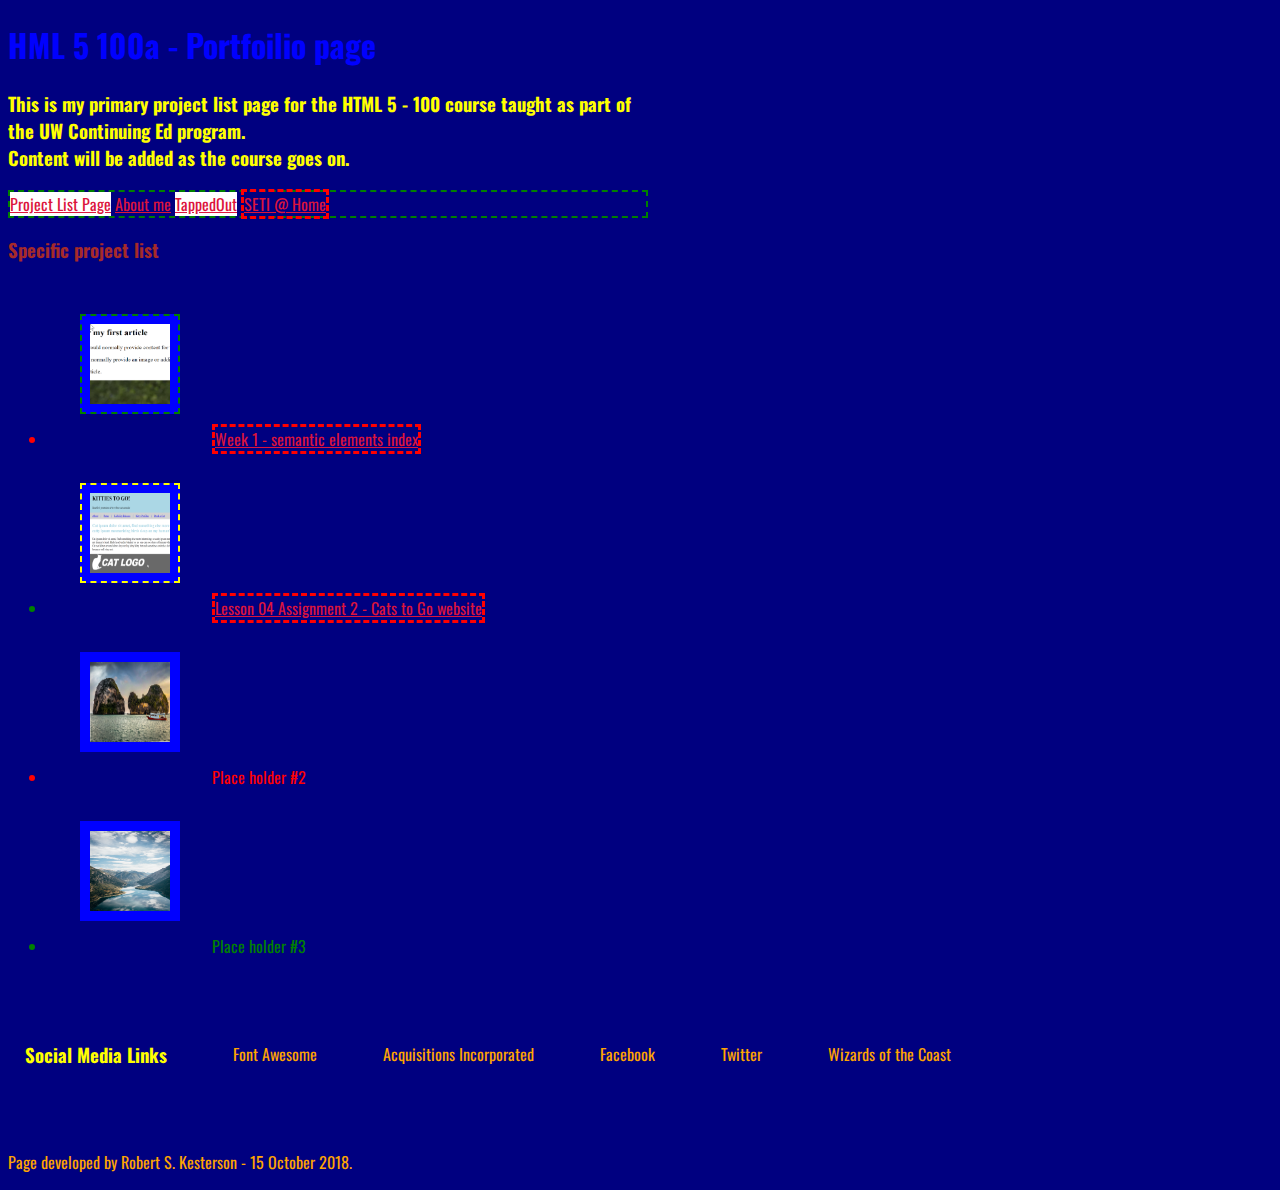
<file: index.html>
<!DOCTYPE html>
<html lang="en">
  <head>
    <meta charset="utf-8">
    <title>HTML5 100a Portfoilio page</title>
    <link rel="stylesheet" type="text/css" href="styles/stylesheet.css">
    <link href="https://fonts.googleapis.com/css?family=Oswald" rel="stylesheet">
    <link rel="stylesheet" href="https://use.fontawesome.com/releases/v5.5.0/css/all.css" integrity="sha384-B4dIYHKNBt8Bc12p+WXckhzcICo0wtJAoU8YZTY5qE0Id1GSseTk6S+L3BlXeVIU" crossorigin="anonymous">
  </head>
  <body>
    <h1>HML 5 100a - Portfoilio page</h1>
    <header>
      <h3>This is my primary project list page for the HTML 5 - 100 course taught as part of the UW Continuing Ed program.
      <br>
      Content will be added as the course goes on.</h3>
      <nav>
        <a href="index.html">Project List Page</a>
        <a class="nav-highlight" href="about-me.html">About me</a>
        <a href="https://www.tappedout.net">TappedOut</a>
        <a class="nav-highlight" href="https://setiathome.berkeley.edu/">SETI @ Home</a>
      </nav>
    </header>
    <!--comment -->
    <section>
      <h3 class="links">Specific project list</h3>
      <ul>
        <li><img class="code" src="images/week-1-image-2.png" alt="Week 1 image 2" height="100" width="100"><a href="week-1-assignment.html">Week 1 - semantic elements index</a></li>
        <li><img class="people" src="images/lesson-04-assignment-2.png" alt="Lesson 04 Assignment 2 - Cats to Go website" height="100" width="100"><a href="lesson-04-assignment-02.html">Lesson 04 Assignment 2 - Cats to Go website</a></li>
        <li><img class="water" src="images/image-4.jpg" alt="" height="100" width="100">Place holder #2</li>
        <li><img class="water" src="images/image-5.jpg" alt="" height="100" width="100">Place holder #3</li>
      </ul>
    </section>
    <footer>
      <article class="flexbox-container">
        <h3>Social Media Links</h3>
        <i class="fas fa-stroopwafel"></i>
        <p class="sm-hover">Font Awesome</p>
        <i class="fab fa-acquisitions-incorporated"></i>
        <p class="sm-hover">Acquisitions Incorporated</p>
        <i class="fab fa-facebook-square"></i>
        <p class="sm-hover">Facebook</p>
        <i class="fab fa-twitter-square"></i>
        <p class="sm-hover">Twitter</p>
        <i class="fab fa-wizards-of-the-coast"></i>
        <p class="sm-hover">Wizards of the Coast</p>
      </article>
      <p>Page developed by Robert S. Kesterson - 15 October 2018.</p>

    </footer>
  </body>
</html>
</file>
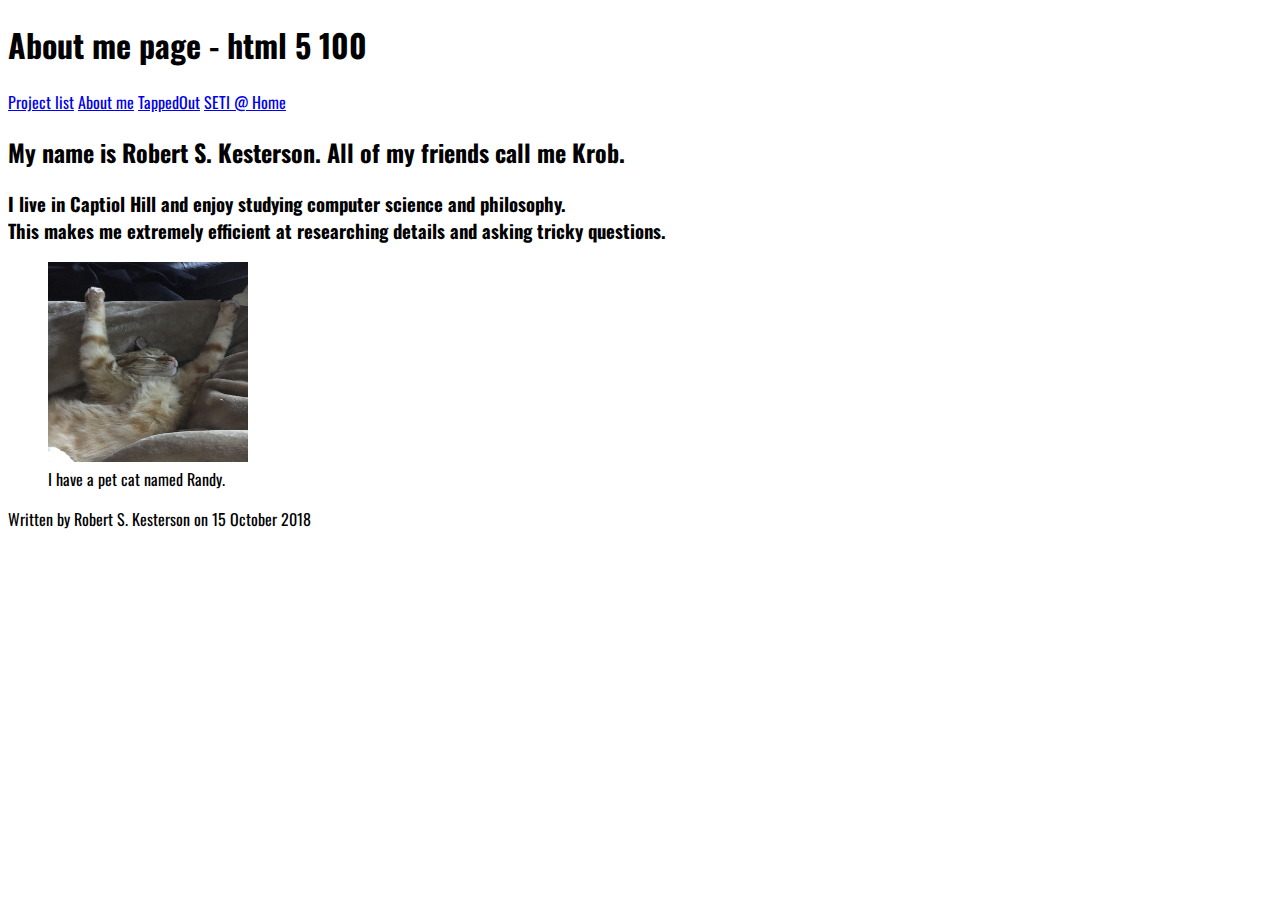
<file: about-me.html>
<!DOCTYPE html>
<html lang="en">
  <head>
    <meta charset="utf-8">
    <title>About Me page</title>
    <link href="https://fonts.googleapis.com/css?family=Oswald" rel="stylesheet">
    <link rel="stylesheet" type="text/css" href="styles/stylesheet-2.css">
    <link rel="stylesheet" href="https://use.fontawesome.com/releases/v5.5.0/css/all.css" integrity="sha384-B4dIYHKNBt8Bc12p+WXckhzcICo0wtJAoU8YZTY5qE0Id1GSseTk6S+L3BlXeVIU" crossorigin="anonymous">
  </head>
  <body>
    <h1>About me page - html 5 100</h1>
    <header>
      <nav>
        <i class="fas fa-stroopwafel"></i>
        <a href="index.html">Project list</a>
        <a href="about-me.html">About me</a>
        <a href="https://www.tappedout.net">TappedOut</a>
        <a href="https://setiathome.berkeley.edu/">SETI @ Home</a>
      </nav>
    </header>
    <section>
      <h2>My name is Robert S. Kesterson. All of my friends call me Krob.</h2>
      <article>
        <h3>I live in Captiol Hill and enjoy studying computer science and philosophy.
          <br>
        This makes me extremely efficient at researching details and asking tricky questions.</h3>
        <figure>
          <img src="images/Randy.JPG" alt="I have a pet cat named Randy" height="200" width="200">
          <figcaption> I have a pet cat named Randy.</figcaption>
        </figure>
      </article>
    </section>
    <footer>
      <p>Written by Robert S. Kesterson on 15 October 2018</p>
    </footer>
  </body>
</html>
</file>
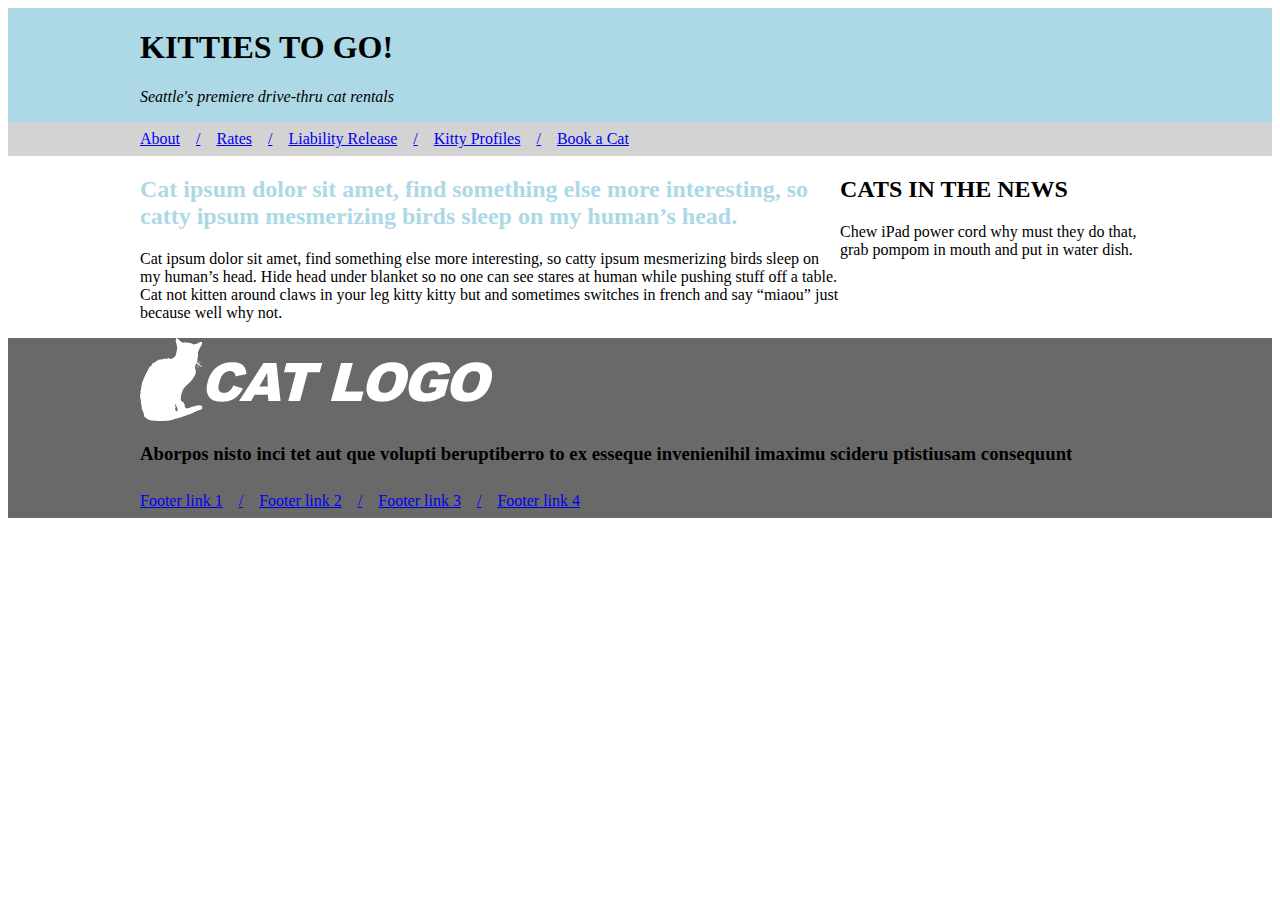
<file: lesson-04-assignment-02.html>
<!DOCTYPE html>
<html lang="en">
  <head>
    <meta charset="utf-8">
    <title>Lesson 04 Assignment 2</title>
    <link rel="stylesheet" type="text/css" href="styles/stylesheet-lesson-04-assignment-2.css">
    <link href="https://fonts.googleapis.com/css?family=Oswald" rel="stylesheet">
    <link rel="stylesheet" href="https://use.fontawesome.com/releases/v5.5.0/css/all.css" integrity="sha384-B4dIYHKNBt8Bc12p+WXckhzcICo0wtJAoU8YZTY5qE0Id1GSseTk6S+L3BlXeVIU" crossorigin="anonymous">
  </head>
  <body>
    <header>
      <div class="wrapper">
        <h1>KITTIES TO GO!</h1>
        <p>Seattle's premiere drive-thru cat rentals</p>
      </div>
      <nav>
        <ul class="wrapper">
          <li><a href="#">About</a></li>
          <li><a href="#">/</a></li>
          <li><a href="#">Rates</a></li>
          <li><a href="#">/</a></li>
          <li><a href="#">Liability Release</a></li>
          <li><a href="#">/</a></li>
          <li><a href="#">Kitty Profiles</a></li>
          <li><a href="#">/</a></li>
          <li><a href="#">Book a Cat</a></li>
        </ul>
      </nav>
    </header>
    <main>
      <div class="wrapper">
        <article class="main-article">
          <h2>Cat ipsum dolor sit amet, find something else more interesting, so catty ipsum mesmerizing birds sleep on my human’s head.</h2>
          <p>Cat ipsum dolor sit amet, find something else more interesting, so catty ipsum mesmerizing birds sleep on my human’s head. Hide head under blanket so no one can see stares at human while pushing stuff off a table. Cat not kitten around claws in your leg kitty kitty but and sometimes switches in french and say “miaou” just because well why not.</p>
        </article>
        <article class="side-bar-article">
          <h2>CATS IN THE NEWS</h2>
          <p>Chew iPad power cord why must they do that, grab pompom in mouth and put in water dish.</p>
        </article>
      </div>
    </main>
    <footer>
      <div class="wrapper">
        <img class="cat-logo" src="images/cat-logo.png" alt="cat logo">
        <h3>Aborpos nisto inci tet aut que volupti beruptiberro to ex esseque invenienihil imaximu scideru ptistiusam consequunt</h3>
      </div>
      <ul class="wrapper">
        <li><a href="#">Footer link 1</a></li>
        <li><a href="#">/</a></li>
        <li><a href="#">Footer link 2</a></li>
        <li><a href="#">/</a></li>
        <li><a href="#">Footer link 3</a></li>
        <li><a href="#">/</a></li>
        <li><a href="#">Footer link 4</a></li>
      </ul>
    </footer>
  </body>
</html>
</file>
<file: styles/stylesheet.css>
*{
  box-sizing: border-box;
}

body{
  color:red;
  background-color: Navy;
  font-family: 'Oswald', sans-serif;
}
h1{
  color:blue
}
h3.links {
  color:brown
}
h3{
  color:yellow
}
footer{
  color:orange
}

img {
  border: 2px dashed red;
  background-color: blue;
  margin: 2rem;
  padding: 0.5rem;
}
img.water {
  border: 2px dashed blue
}
img.people{
  border: 2px dashed yellow;
  padding:0.5rem;
}
img.code{
  border: 2px dashed green;
  padding: 0.5rem;
}
header{
  width: 40rem;
}
li {
  width: 40rem;
}
nav{
  border: 2px dashed green
}
a {
  color: crimson
}
.flexbox-container{
  display:flex;
  flex-direction: row;
  justify-content: space-around;
  align-items: center;
  width: 60rem;
  height: 10rem;
}
/*nth-child selector #1*/
li:nth-child(2n){
  color:green;
}
/*nth-child selector #2*/
a:nth-child(2n+1){
  background-color: white;
}
/*nth-child selector #3*/
a:last-child{
  border: 0.2rem dashed red;
}
.sm-hover{
  transition-property: font-size;
  transition-duration: 3s;
  transition-delay: 1s;
}
.water{
  transition-property: width,height;
  transition-duration: 4s;
  transition-delay: 2s;
}

/*transition #1*/
.sm-hover:hover{
  font-size:28px;
}
/*transition #2*/
a:visited{
  color:purple
}
/*transistion #3*/
.water:hover{
  width:300px;
  height:300px;
}
</file>
<file: styles/stylesheet-2.css>
*{
  box-sizing: border-box;
  font-family: 'Oswald', sans-serif;
}
</file>
<file: styles/stylesheet-lesson-04-assignment-2.css>
*{

}
header{
  background-color: lightblue
}
header p{
  font-style: italic;
}
.wrapper{
  max-width: 1000px;
  margin: 0 auto;
  /*border: 2px solid purple;*/
  overflow: auto;
}
nav {
  background-color: lightgrey;
  overflow: auto;
}
nav ul{
  list-style-type: none;
  padding: 0;
}
nav li{
  float:left;
  margin: 0;
  padding: 0.5rem 1rem 0.5rem 0;
}
article{
  /*border: 2px solid red;*/
  float: left;
}
.main-article{
  width: 70%
}
.main-article h2{
  color: lightblue
}
.side-bar-article{
  width: 30%
}
footer {
  background-color: dimgrey;
  overflow: auto;
}
footer ul{
  list-style-type: none;
  padding: 0;
}
footer li{
  float:left;
  margin: 0;
  padding: 0.5rem 1rem 0.5rem 0;
}
</file>
